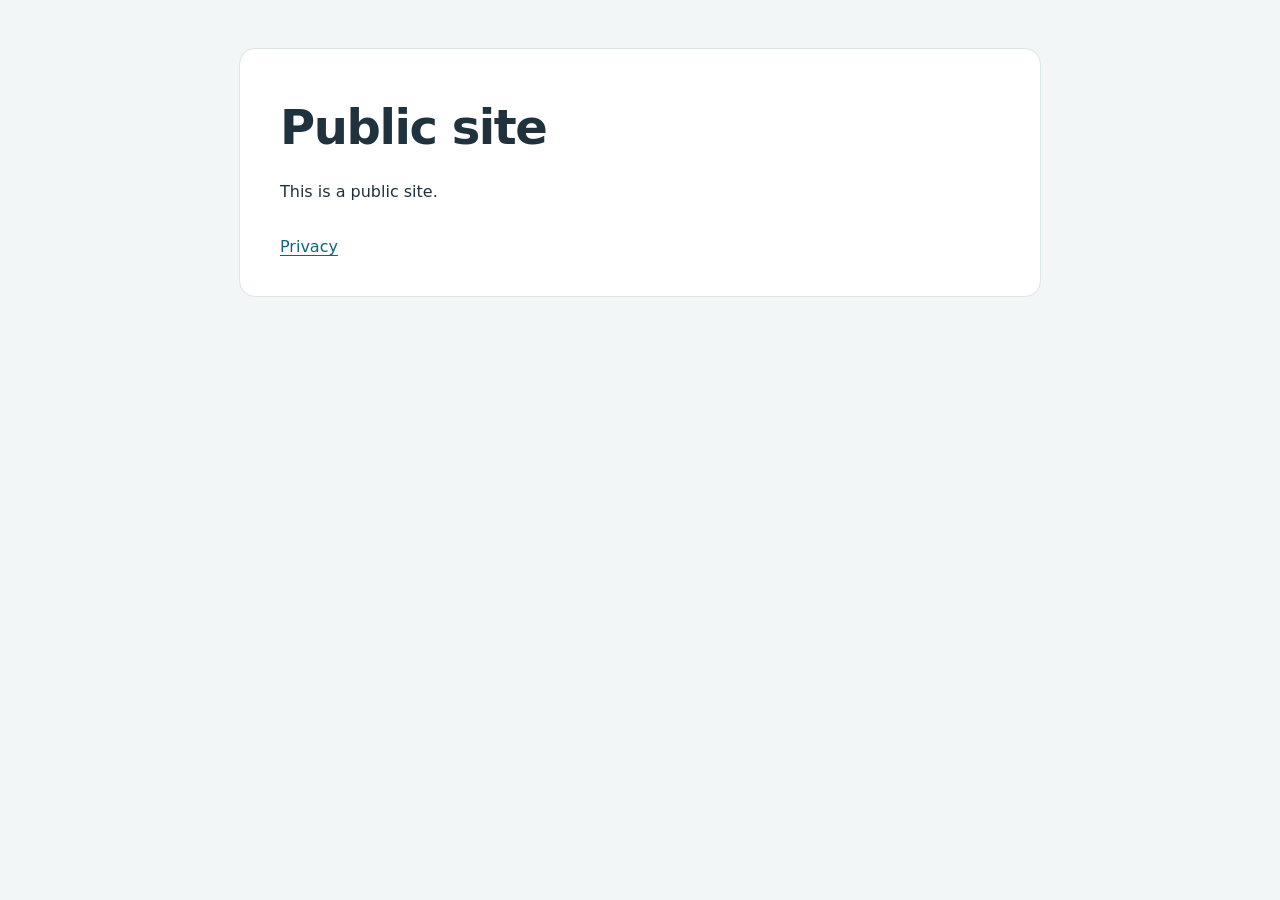
<file: index.html>
﻿<!doctype html>
<html lang="en">
<head>
  <meta charset="utf-8">
  <meta name="viewport" content="width=device-width, initial-scale=1">
  <title>Public site</title>
  <link rel="stylesheet" href="style.css">
</head>
<body>
  <main>
    <h1>Public site</h1>
    <p>This is a public site.</p>
    <nav aria-label="Information"><a href="privacy.html">Privacy</a></nav>
  </main>
</body>
</html>
</file>
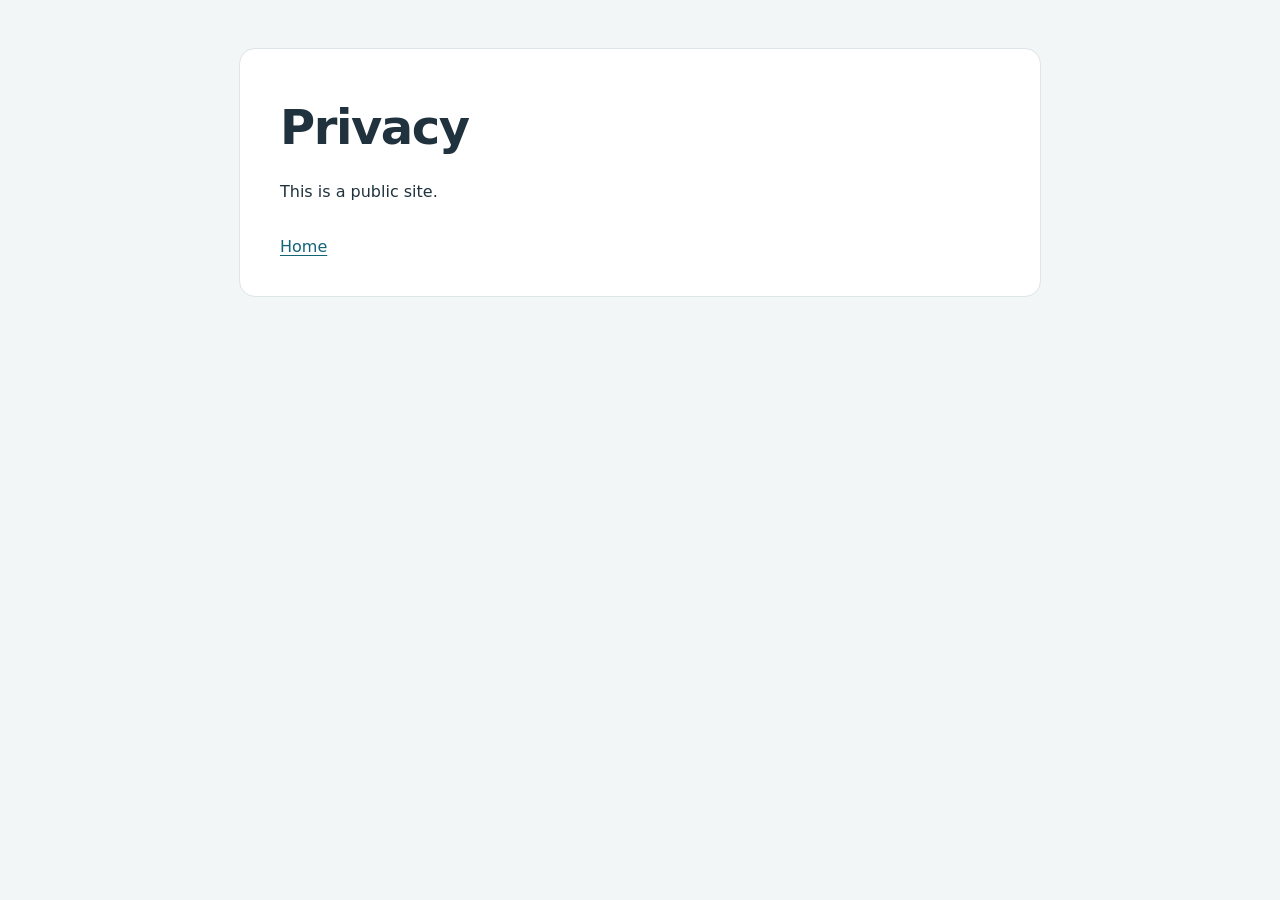
<file: privacy.html>
﻿<!doctype html>
<html lang="en">
<head>
  <meta charset="utf-8">
  <meta name="viewport" content="width=device-width, initial-scale=1">
  <title>Privacy</title>
  <link rel="stylesheet" href="style.css">
</head>
<body>
  <main>
    <h1>Privacy</h1>
    <p>This is a public site.</p>
    <nav aria-label="Information"><a href="index.html">Home</a></nav>
  </main>
</body>
</html>
</file>
<file: style.css>
:root { color-scheme: light; font-family: system-ui, -apple-system, sans-serif; color: #20323d; background: #f3f6f7; }
body { margin: 0; padding: 48px 20px; }
main { max-width: 720px; margin: auto; padding: 40px; background: white; border: 1px solid #dce5e8; border-radius: 16px; }
h1 { font-size: clamp(2rem, 6vw, 3rem); line-height: 1.1; margin: 12px 0 24px; letter-spacing: -.03em; }
h2 { margin-top: 32px; font-size: 1.2rem; }
p { line-height: 1.7; }
.eyebrow { color: #45646e; font-size: .8rem; text-transform: uppercase; letter-spacing: .12em; }
.lead { font-size: 1.25rem; }
a { color: #126477; text-underline-offset: 3px; }
nav { display: flex; gap: 24px; flex-wrap: wrap; margin-top: 32px; }
code { overflow-wrap: anywhere; }
@media (max-width: 500px) { body { padding: 16px; } main { padding: 24px; } }
</file>
